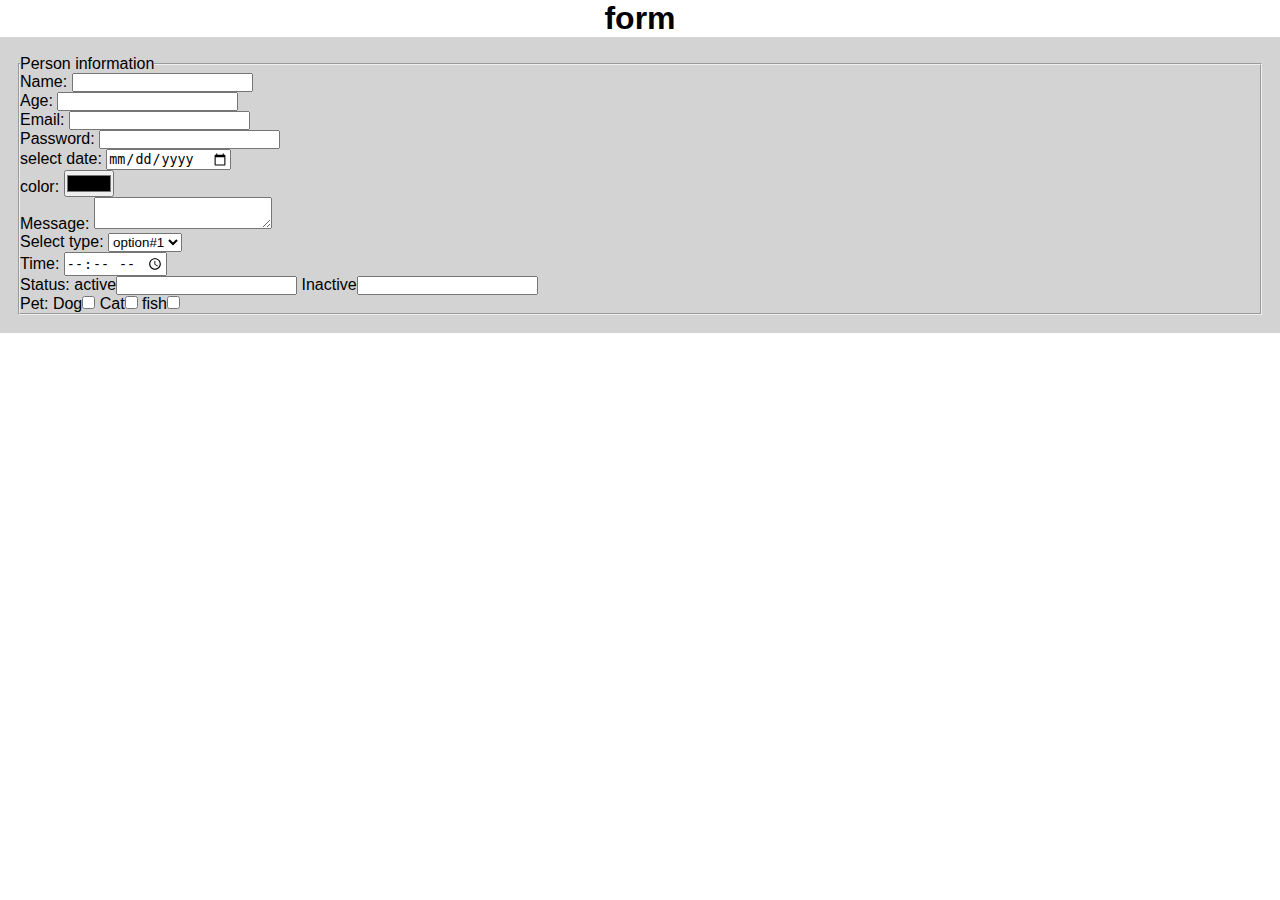
<file: realEstateNew/form.html>
<!DOCTYPE html>
<html lang="en">
<head>
    <meta charset="UTF-8">
    <meta name="viewport" content="width=device-width, initial-scale=1.0">
    <link rel="stylesheet" href="./mystyle.css">
    <title>form</title>
</head>
<body>
<h1>form</h1>

<form>
<fieldset>
</form><legend>Person information</legend>

<div>
<label> Name:</label>
<input type="text">
</div>

<div>
<label> Age:</label>
<input type ="number">
</div>

<div>
<label> Email:</label>
<input type="email">
</div>

<div>
<label> Password:</label>
<input type="Password">
</div>

<div>
<label> select date:</label>
<input type="date">
</div>

<div>
<label> color:</label>
<input type="color">
</div>

<div>
<label> Message:</label>
<textarea max length="10"></textarea>
</div>

<div>
<label> Select type:</label>
<select>
<option value="option">option#1</option>
<option value="option">option#2</option>
<option value="option">option#3</option>
</select>
</div>

<div>
<label>Time:</label>
<label type="time">
<input type="time">
</div>

<div>
<label> Status:</label>
active<input name="status type"="radio"=value active">
Inactive<input name="status type"="radio"=value inactive">
</div>

<div>
<label> Pet:</label>
Dog<input type="checkbox">
Cat<input type="checkbox">
fish<input type="checkbox">
</div>



</fieldset>
</form>
</body>
</html>
</file>
<file: realEstateNew/mystyle.css>
/*global*//*global*/

*{/*selecting all the HMTL elements*/
    margin:0;
    padding:0;

}

body{
    font-family:arial;

}
h2{ 
text-align:center;
margin:20xp;
}

h3{ margin:20xp}
p{
    line-height:1.5;
    text-align:center;
}
main{ margin:30px;
}
h1{
    text-align:center;
}
a{ 
    text-decoration:none;
    color:white;
}

img{
    max-width:100%;

}
/*utilities*/
.container{
    width:100%;
    margin-left: auto;
    margin-right: auto;
}

.btn-read{
    background-color:black;
    color:white;

    text-decoration: none;
    padding:10px;
    text-transform: uppercase;
    font-size: 10px;
    letter-spacing:2px;
    margin-bottom: 50px;
    display: inline-block;
}

.btn {
    font-size: 10px;
    text-transform: uppercase;
    letter-spacing: 2px;
    text-decoration: none;
    padding: 12px;
}

.btn-info {
    display: block;
    background-color: orange;
    width:100%;
    text-align:center;
    padding: 5px;
}


/*header*/
.header {
    height: 300px;
    background-color:yellow;
    background-image:url(./Img/header.jpg);
    color: white;
    text-align:center;
}

.about-container{
    display:flex;
flex-direction:row;
Justify-content:space-between;
}
@media(max-width:768px){
    .about-container{
    flex-direction:column;

    text-align:center;

    }

}

.house-item{
    margin:30px;
}

.icons-containerli{
    display:flex;
    width:30%;
}
.houses-container{
    display: flex;
}
.menu-bar{
    display:flex;
    justify-content:space-around;
    align-items:center;
}

.footer-style{
    background-color:gray;
    background-image:url(./img/encuentra.jpg);
    color:white;
    height: 100px;
    align-items:center;
    text-align:center;
}

/* Form */
.personalinfo-container{
    text-align: center;
}

.container-main-container{
    width: 60%;
}

form {
    background-color: lightgray;
    padding: 18px;
}

.section-container {
    margin-bottom: 18px;
}
</file>
